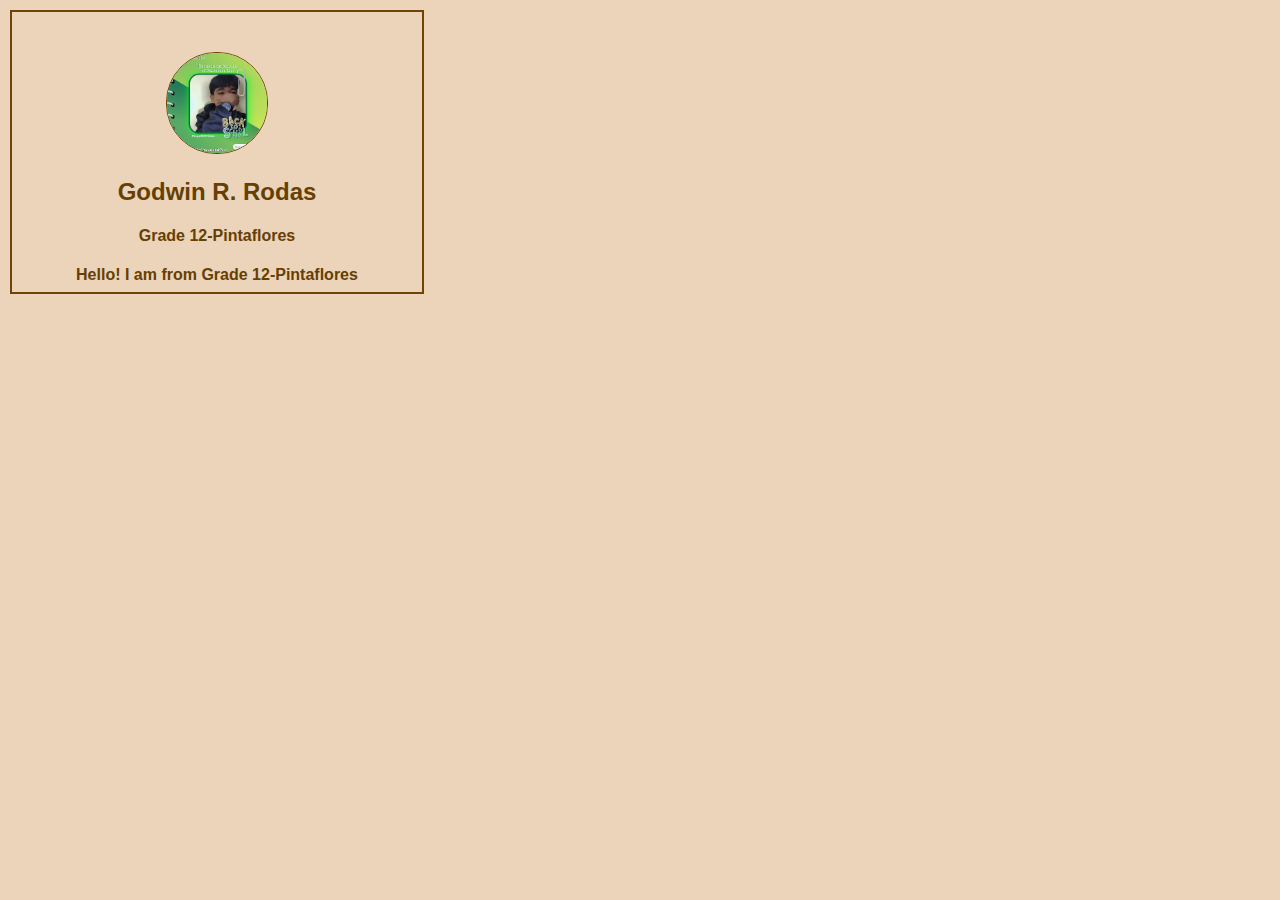
<file: index.html>
<!DOCTYPE html>
<head>
    <title>Profilecrad</title>
    <link rel="stylesheet" href="rodas_profilecard.css">
    <style>
        


    </style>
</head>

<body>
   <div>
    <img src="godwin.lang.jpg">
    <h2>Godwin R. Rodas</h2>
    <h4>Grade 12-Pintaflores</h4>
    <h4>Hello! I am from Grade 12-Pintaflores</h4>
    </div>
</body>
</file>
<file: rodas_profilecard.css>
body {
    color: rgb(102, 63, 4);
    background-color: rgb(235, 212, 185);
    border: 2px;
    border-color: rgb(112, 67, 4);
    font-family: sans-serif;
    border-style: solid;
    padding: 40px;
    margin: 10px;
    text-align: center;
    width: 330px;
    height: 200px;
}
 img {
    width: 100px;
    border-radius: 50px;
    border: 1px;
    border-style: solid;
    border-color: rgb(112, 67, 4);
 }
</file>
